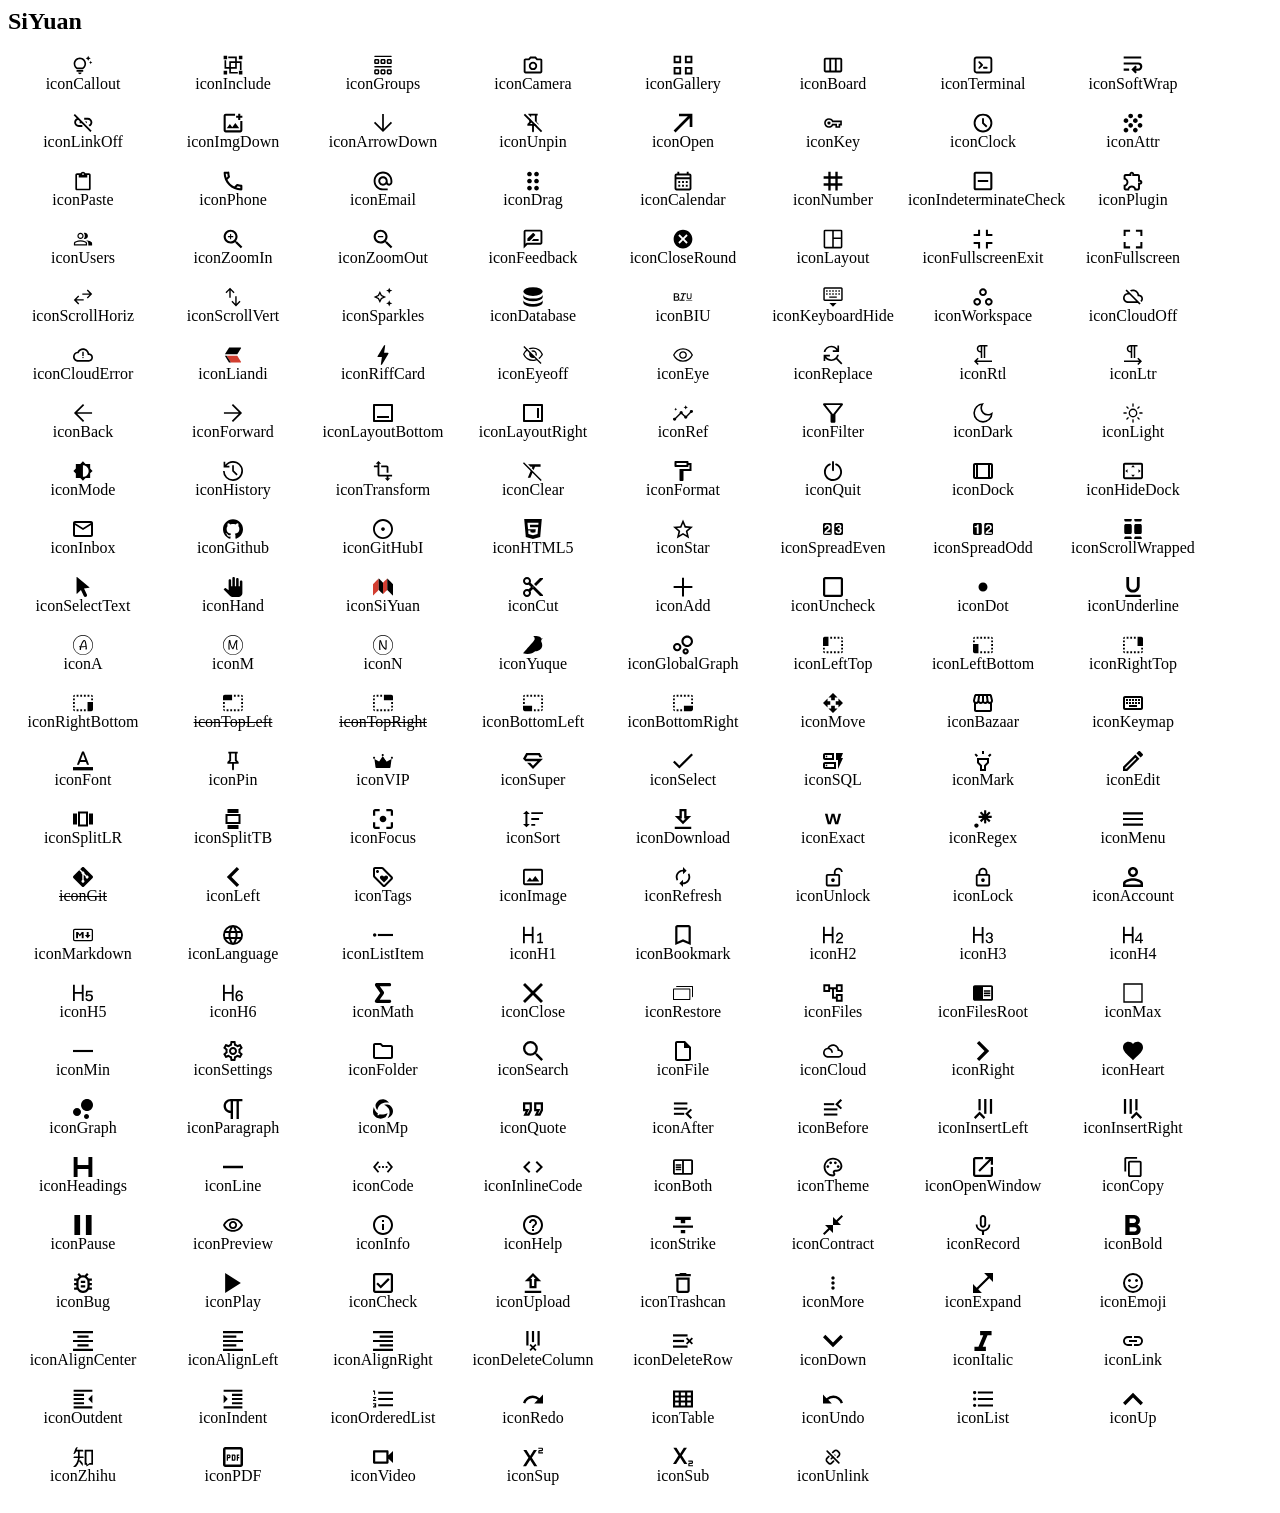
<file: app/appearance/icons/index.html>
<html>
<head>
    <style>
        .fn__clear > div {
            float: left;
            width: 150px;
            text-align: center;
            margin-bottom: 20px;
        }

        svg {
            display: block;
            height: 20px;
            width: 20px;
            margin: 0 auto;
        }

        .fn__clear:before, .fn__clear:after {
            display: table;
            content: "";
        }

        .fn__clear:after {
            clear: both;
        }
    </style>
</head>
<body>
<h2>SiYuan</h2>
<div class="fn__clear">
    <div>
        <svg>
            <use xlink:href="#iconCallout"></use>
        </svg>
        iconCallout
    </div>
    <div>
        <svg>
            <use xlink:href="#iconInclude"></use>
        </svg>
        iconInclude
    </div>
    <div>
        <svg>
            <use xlink:href="#iconGroups"></use>
        </svg>
        iconGroups
    </div>
    <div>
        <svg>
            <use xlink:href="#iconCamera"></use>
        </svg>
        iconCamera
    </div>
    <div>
        <svg>
            <use xlink:href="#iconGallery"></use>
        </svg>
        iconGallery
    </div>
    <div>
        <svg>
            <use xlink:href="#iconBoard"></use>
        </svg>
        iconBoard
    </div>
    <div>
        <svg>
            <use xlink:href="#iconTerminal"></use>
        </svg>
        iconTerminal
    </div>
    <div>
        <svg>
            <use xlink:href="#iconSoftWrap"></use>
        </svg>
        iconSoftWrap
    </div>
    <div>
        <svg>
            <use xlink:href="#iconLinkOff"></use>
        </svg>
        iconLinkOff
    </div>
    <div>
        <svg>
            <use xlink:href="#iconImgDown"></use>
        </svg>
        iconImgDown
    </div>
    <div>
        <svg>
            <use xlink:href="#iconArrowDown"></use>
        </svg>
        iconArrowDown
    </div>
    <div>
        <svg>
            <use xlink:href="#iconUnpin"></use>
        </svg>
        iconUnpin
    </div>
    <div>
        <svg>
            <use xlink:href="#iconOpen"></use>
        </svg>
        iconOpen
    </div>
    <div>
        <svg>
            <use xlink:href="#iconKey"></use>
        </svg>
        iconKey
    </div>
    <div>
        <svg>
            <use xlink:href="#iconClock"></use>
        </svg>
        iconClock
    </div>
    <div>
        <svg>
            <use xlink:href="#iconAttr"></use>
        </svg>
        iconAttr
    </div>
    <div>
        <svg>
            <use xlink:href="#iconPaste"></use>
        </svg>
        iconPaste
    </div>
    <div>
        <svg>
            <use xlink:href="#iconPhone"></use>
        </svg>
        iconPhone
    </div>
    <div>
        <svg>
            <use xlink:href="#iconEmail"></use>
        </svg>
        iconEmail
    </div>
    <div>
        <svg>
            <use xlink:href="#iconDrag"></use>
        </svg>
        iconDrag
    </div>
    <div>
        <svg>
            <use xlink:href="#iconCalendar"></use>
        </svg>
        iconCalendar
    </div>
    <div>
        <svg>
            <use xlink:href="#iconNumber"></use>
        </svg>
        iconNumber
    </div>
    <div>
        <svg>
            <use xlink:href="#iconIndeterminateCheck"></use>
        </svg>
        iconIndeterminateCheck
    </div>
    <div>
        <svg>
            <use xlink:href="#iconPlugin"></use>
        </svg>
        iconPlugin
    </div>
    <div>
        <svg>
            <use xlink:href="#iconUsers"></use>
        </svg>
        iconUsers
    </div>
    <div>
        <svg>
            <use xlink:href="#iconZoomIn"></use>
        </svg>
        iconZoomIn
    </div>
    <div>
        <svg>
            <use xlink:href="#iconZoomOut"></use>
        </svg>
        iconZoomOut
    </div>
    <div>
        <svg>
            <use xlink:href="#iconFeedback"></use>
        </svg>
        iconFeedback
    </div>
    <div>
        <svg>
            <use xlink:href="#iconCloseRound"></use>
        </svg>
        iconCloseRound
    </div>
    <div>
        <svg>
            <use xlink:href="#iconLayout"></use>
        </svg>
        iconLayout
    </div>
    <div>
        <svg>
            <use xlink:href="#iconFullscreenExit"></use>
        </svg>
        iconFullscreenExit
    </div>
    <div>
        <svg>
            <use xlink:href="#iconFullscreen"></use>
        </svg>
        iconFullscreen
    </div>
    <div>
        <svg>
            <use xlink:href="#iconScrollHoriz"></use>
        </svg>
        iconScrollHoriz
    </div>
    <div>
        <svg>
            <use xlink:href="#iconScrollVert"></use>
        </svg>
        iconScrollVert
    </div>
    <div>
        <svg>
            <use xlink:href="#iconSparkles"></use>
        </svg>
        iconSparkles
    </div>
    <div>
        <svg>
            <use xlink:href="#iconDatabase"></use>
        </svg>
        iconDatabase
    </div>
    <div>
        <svg>
            <use xlink:href="#iconBIU"></use>
        </svg>
        iconBIU
    </div>
    <div>
        <svg>
            <use xlink:href="#iconKeyboardHide"></use>
        </svg>
        iconKeyboardHide
    </div>
    <div>
        <svg>
            <use xlink:href="#iconWorkspace"></use>
        </svg>
        iconWorkspace
    </div>
    <div>
        <svg>
            <use xlink:href="#iconCloudOff"></use>
        </svg>
        iconCloudOff
    </div>
    <div>
        <svg>
            <use xlink:href="#iconCloudError"></use>
        </svg>
        iconCloudError
    </div>
    <div>
        <svg>
            <use xlink:href="#iconLiandi"></use>
        </svg>
        iconLiandi
    </div>
    <div>
        <svg>
            <use xlink:href="#iconRiffCard"></use>
        </svg>
        iconRiffCard
    </div>
    <div>
        <svg>
            <use xlink:href="#iconEyeoff"></use>
        </svg>
        iconEyeoff
    </div>
    <div>
        <svg>
            <use xlink:href="#iconEye"></use>
        </svg>
        iconEye
    </div>
    <div>
        <svg>
            <use xlink:href="#iconReplace"></use>
        </svg>
        iconReplace
    </div>
    <div>
        <svg>
            <use xlink:href="#iconRtl"></use>
        </svg>
        iconRtl
    </div>
    <div>
        <svg>
            <use xlink:href="#iconLtr"></use>
        </svg>
        iconLtr
    </div>
    <div>
        <svg>
            <use xlink:href="#iconBack"></use>
        </svg>
        iconBack
    </div>
    <div>
        <svg>
            <use xlink:href="#iconForward"></use>
        </svg>
        iconForward
    </div>
    <div>
        <svg>
            <use xlink:href="#iconLayoutBottom"></use>
        </svg>
        iconLayoutBottom
    </div>
    <div>
        <svg>
            <use xlink:href="#iconLayoutRight"></use>
        </svg>
        iconLayoutRight
    </div>
    <div>
        <svg>
            <use xlink:href="#iconRef"></use>
        </svg>
        iconRef
    </div>
    <div>
        <svg>
            <use xlink:href="#iconFilter"></use>
        </svg>
        iconFilter
    </div>
    <div>
        <svg>
            <use xlink:href="#iconDark"></use>
        </svg>
        iconDark
    </div>
    <div>
        <svg>
            <use xlink:href="#iconLight"></use>
        </svg>
        iconLight
    </div>
    <div>
        <svg>
            <use xlink:href="#iconMode"></use>
        </svg>
        iconMode
    </div>
    <div>
        <svg>
            <use xlink:href="#iconHistory"></use>
        </svg>
        iconHistory
    </div>
    <div>
        <svg>
            <use xlink:href="#iconTransform"></use>
        </svg>
        iconTransform
    </div>
    <div>
        <svg>
            <use xlink:href="#iconClear"></use>
        </svg>
        iconClear
    </div>
    <div>
        <svg>
            <use xlink:href="#iconFormat"></use>
        </svg>
        iconFormat
    </div>
    <div>
        <svg>
            <use xlink:href="#iconQuit"></use>
        </svg>
        iconQuit
    </div>
    <div>
        <svg>
            <use xlink:href="#iconDock"></use>
        </svg>
        iconDock
    </div>
    <div>
        <svg>
            <use xlink:href="#iconHideDock"></use>
        </svg>
        iconHideDock
    </div>
    <div>
        <svg>
            <use xlink:href="#iconInbox"></use>
        </svg>
        iconInbox
    </div>
    <div>
        <svg>
            <use xlink:href="#iconGithub"></use>
        </svg>
        iconGithub
    </div>
    <div>
        <svg>
            <use xlink:href="#iconGitHubI"></use>
        </svg>
        iconGitHubI
    </div>
    <div>
        <svg>
            <use xlink:href="#iconHTML5"></use>
        </svg>
        iconHTML5
    </div>
    <div>
        <svg>
            <use xlink:href="#iconStar"></use>
        </svg>
        iconStar
    </div>
    <div>
        <svg>
            <use xlink:href="#iconSpreadEven"></use>
        </svg>
        iconSpreadEven
    </div>
    <div>
        <svg>
            <use xlink:href="#iconSpreadOdd"></use>
        </svg>
        iconSpreadOdd
    </div>
    <div>
        <svg>
            <use xlink:href="#iconScrollWrapped"></use>
        </svg>
        iconScrollWrapped
    </div>
    <div>
        <svg>
            <use xlink:href="#iconSelectText"></use>
        </svg>
        iconSelectText
    </div>
    <div>
        <svg>
            <use xlink:href="#iconHand"></use>
        </svg>
        iconHand
    </div>
    <div>
        <svg>
            <use xlink:href="#iconSiYuan"></use>
        </svg>
        iconSiYuan
    </div>
    <div>
        <svg>
            <use xlink:href="#iconCut"></use>
        </svg>
        iconCut
    </div>
    <div>
        <svg>
            <use xlink:href="#iconAdd"></use>
        </svg>
        iconAdd
    </div>
    <div>
        <svg>
            <use xlink:href="#iconUncheck"></use>
        </svg>
        iconUncheck
    </div>
    <div>
        <svg>
            <use xlink:href="#iconDot"></use>
        </svg>
        iconDot
    </div>
    <div>
        <svg>
            <use xlink:href="#iconUnderline"></use>
        </svg>
        iconUnderline
    </div>
    <div>
        <svg>
            <use xlink:href="#iconA"></use>
        </svg>
        iconA
    </div>
    <div>
        <svg>
            <use xlink:href="#iconM"></use>
        </svg>
        iconM
    </div>
    <div>
        <svg>
            <use xlink:href="#iconN"></use>
        </svg>
        iconN
    </div>
    <div>
        <svg>
            <use xlink:href="#iconYuque"></use>
        </svg>
        iconYuque
    </div>
    <div>
        <svg>
            <use xlink:href="#iconGlobalGraph"></use>
        </svg>
        iconGlobalGraph
    </div>
    <div>
        <svg>
            <use xlink:href="#iconLeftTop"></use>
        </svg>
        iconLeftTop
    </div>
    <div>
        <svg>
            <use xlink:href="#iconLeftBottom"></use>
        </svg>
        iconLeftBottom
    </div>
    <div>
        <svg>
            <use xlink:href="#iconRightTop"></use>
        </svg>
        iconRightTop
    </div>
    <div>
        <svg>
            <use xlink:href="#iconRightBottom"></use>
        </svg>
        iconRightBottom
    </div>
    <div>
        <svg>
            <use xlink:href="#iconTopLeft"></use>
        </svg>
        <del>iconTopLeft</del>
    </div>
    <div>
        <svg>
            <use xlink:href="#iconTopRight"></use>
        </svg>
        <del>iconTopRight</del>
    </div>
    <div>
        <svg>
            <use xlink:href="#iconBottomLeft"></use>
        </svg>
        iconBottomLeft
    </div>
    <div>
        <svg>
            <use xlink:href="#iconBottomRight"></use>
        </svg>
        iconBottomRight
    </div>
    <div>
        <svg>
            <use xlink:href="#iconMove"></use>
        </svg>
        iconMove
    </div>
    <div>
        <svg>
            <use xlink:href="#iconBazaar"></use>
        </svg>
        iconBazaar
    </div>
    <div>
        <svg>
            <use xlink:href="#iconKeymap"></use>
        </svg>
        iconKeymap
    </div>
    <div>
        <svg>
            <use xlink:href="#iconFont"></use>
        </svg>
        iconFont
    </div>
    <div>
        <svg>
            <use xlink:href="#iconPin"></use>
        </svg>
        iconPin
    </div>
    <div>
        <svg>
            <use xlink:href="#iconVIP"></use>
        </svg>
        iconVIP
    </div>
    <div>
        <svg>
            <use xlink:href="#iconSuper"></use>
        </svg>
        iconSuper
    </div>
    <div>
        <svg>
            <use xlink:href="#iconSelect"></use>
        </svg>
        iconSelect
    </div>
    <div>
        <svg>
            <use xlink:href="#iconSQL"></use>
        </svg>
        iconSQL
    </div>
    <div>
        <svg>
            <use xlink:href="#iconMark"></use>
        </svg>
        iconMark
    </div>
    <div>
        <svg>
            <use xlink:href="#iconEdit"></use>
        </svg>
        iconEdit
    </div>
    <div>
        <svg>
            <use xlink:href="#iconSplitLR"></use>
        </svg>
        iconSplitLR
    </div>
    <div>
        <svg>
            <use xlink:href="#iconSplitTB"></use>
        </svg>
        iconSplitTB
    </div>
    <div>
        <svg>
            <use xlink:href="#iconFocus"></use>
        </svg>
        iconFocus
    </div>
    <div>
        <svg>
            <use xlink:href="#iconSort"></use>
        </svg>
        iconSort
    </div>
    <div>
        <svg>
            <use xlink:href="#iconDownload"></use>
        </svg>
        iconDownload
    </div>
    <div>
        <svg>
            <use xlink:href="#iconExact"></use>
        </svg>
        iconExact
    </div>
    <div>
        <svg>
            <use xlink:href="#iconRegex"></use>
        </svg>
        iconRegex
    </div>
    <div>
        <svg>
            <use xlink:href="#iconMenu"></use>
        </svg>
        iconMenu
    </div>
    <div>
        <svg>
            <use xlink:href="#iconGit"></use>
        </svg>
        <del>iconGit</del>
    </div>
    <div>
        <svg>
            <use xlink:href="#iconLeft"></use>
        </svg>
        iconLeft
    </div>
    <div>
        <svg>
            <use xlink:href="#iconTags"></use>
        </svg>
        iconTags
    </div>
    <div>
        <svg>
            <use xlink:href="#iconImage"></use>
        </svg>
        iconImage
    </div>
    <div>
        <svg>
            <use xlink:href="#iconRefresh"></use>
        </svg>
        iconRefresh
    </div>
    <div>
        <svg>
            <use xlink:href="#iconUnlock"></use>
        </svg>
        iconUnlock
    </div>
    <div>
        <svg>
            <use xlink:href="#iconLock"></use>
        </svg>
        iconLock
    </div>
    <div>
        <svg>
            <use xlink:href="#iconAccount"></use>
        </svg>
        iconAccount
    </div>
    <div>
        <svg>
            <use xlink:href="#iconMarkdown"></use>
        </svg>
        iconMarkdown
    </div>
    <div>
        <svg>
            <use xlink:href="#iconLanguage"></use>
        </svg>
        iconLanguage
    </div>
    <div>
        <svg>
            <use xlink:href="#iconListItem"></use>
        </svg>
        iconListItem
    </div>
    <div>
        <svg>
            <use xlink:href="#iconH1"></use>
        </svg>
        iconH1
    </div>
    <div>
        <svg>
            <use xlink:href="#iconBookmark"></use>
        </svg>
        iconBookmark
    </div>
    <div>
        <svg>
            <use xlink:href="#iconH2"></use>
        </svg>
        iconH2
    </div>
    <div>
        <svg>
            <use xlink:href="#iconH3"></use>
        </svg>
        iconH3
    </div>
    <div>
        <svg>
            <use xlink:href="#iconH4"></use>
        </svg>
        iconH4
    </div>
    <div>
        <svg>
            <use xlink:href="#iconH5"></use>
        </svg>
        iconH5
    </div>
    <div>
        <svg>
            <use xlink:href="#iconH6"></use>
        </svg>
        iconH6
    </div>
    <div>
        <svg>
            <use xlink:href="#iconMath"></use>
        </svg>
        iconMath
    </div>
    <div>
        <svg>
            <use xlink:href="#iconClose"></use>
        </svg>
        iconClose
    </div>
    <div>
        <svg>
            <use xlink:href="#iconRestore"></use>
        </svg>
        iconRestore
    </div>
    <div>
        <svg>
            <use xlink:href="#iconFiles"></use>
        </svg>
        iconFiles
    </div>
    <div>
        <svg>
            <use xlink:href="#iconFilesRoot"></use>
        </svg>
        iconFilesRoot
    </div>
    <div>
        <svg>
            <use xlink:href="#iconMax"></use>
        </svg>
        iconMax
    </div>
    <div>
        <svg>
            <use xlink:href="#iconMin"></use>
        </svg>
        iconMin
    </div>
    <div>
        <svg>
            <use xlink:href="#iconSettings"></use>
        </svg>
        iconSettings
    </div>
    <div>
        <svg>
            <use xlink:href="#iconFolder"></use>
        </svg>
        iconFolder
    </div>
    <div>
        <svg>
            <use xlink:href="#iconSearch"></use>
        </svg>
        iconSearch
    </div>
    <div>
        <svg>
            <use xlink:href="#iconFile"></use>
        </svg>
        iconFile
    </div>
    <div>
        <svg>
            <use xlink:href="#iconCloud"></use>
        </svg>
        iconCloud
    </div>
    <div>
        <svg>
            <use xlink:href="#iconRight"></use>
        </svg>
        iconRight
    </div>
    <div>
        <svg>
            <use xlink:href="#iconHeart"></use>
        </svg>
        iconHeart
    </div>
    <div>
        <svg>
            <use xlink:href="#iconGraph"></use>
        </svg>
        iconGraph
    </div>
    <div>
        <svg>
            <use xlink:href="#iconParagraph"></use>
        </svg>
        iconParagraph
    </div>
    <div>
        <svg>
            <use xlink:href="#iconMp"></use>
        </svg>
        iconMp
    </div>
    <div>
        <svg>
            <use xlink:href="#iconQuote"></use>
        </svg>
        iconQuote
    </div>
    <div>
        <svg>
            <use xlink:href="#iconAfter"></use>
        </svg>
        iconAfter
    </div>
    <div>
        <svg>
            <use xlink:href="#iconBefore"></use>
        </svg>
        iconBefore
    </div>
    <div>
        <svg>
            <use xlink:href="#iconInsertLeft"></use>
        </svg>
        iconInsertLeft
    </div>
    <div>
        <svg>
            <use xlink:href="#iconInsertRight"></use>
        </svg>
        iconInsertRight
    </div>
    <div>
        <svg>
            <use xlink:href="#iconHeadings"></use>
        </svg>
        iconHeadings
    </div>
    <div>
        <svg>
            <use xlink:href="#iconLine"></use>
        </svg>
        iconLine
    </div>
    <div>
        <svg>
            <use xlink:href="#iconCode"></use>
        </svg>
        iconCode
    </div>
    <div>
        <svg>
            <use xlink:href="#iconInlineCode"></use>
        </svg>
        iconInlineCode
    </div>
    <div>
        <svg>
            <use xlink:href="#iconBoth"></use>
        </svg>
        iconBoth
    </div>
    <div>
        <svg>
            <use xlink:href="#iconTheme"></use>
        </svg>
        iconTheme
    </div>
    <div>
        <svg>
            <use xlink:href="#iconOpenWindow"></use>
        </svg>
        iconOpenWindow
    </div>
    <div>
        <svg>
            <use xlink:href="#iconCopy"></use>
        </svg>
        iconCopy
    </div>
    <div>
        <svg>
            <use xlink:href="#iconPause"></use>
        </svg>
        iconPause
    </div>
    <div>
        <svg>
            <use xlink:href="#iconPreview"></use>
        </svg>
        iconPreview
    </div>
    <div>
        <svg>
            <use xlink:href="#iconInfo"></use>
        </svg>
        iconInfo
    </div>
    <div>
        <svg>
            <use xlink:href="#iconHelp"></use>
        </svg>
        iconHelp
    </div>
    <div>
        <svg>
            <use xlink:href="#iconStrike"></use>
        </svg>
        iconStrike
    </div>
    <div>
        <svg>
            <use xlink:href="#iconContract"></use>
        </svg>
        iconContract
    </div>
    <div>
        <svg>
            <use xlink:href="#iconRecord"></use>
        </svg>
        iconRecord
    </div>
    <div>
        <svg>
            <use xlink:href="#iconBold"></use>
        </svg>
        iconBold
    </div>
    <div>
        <svg>
            <use xlink:href="#iconBug"></use>
        </svg>
        iconBug
    </div>
    <div>
        <svg>
            <use xlink:href="#iconPlay"></use>
        </svg>
        iconPlay
    </div>
    <div>
        <svg>
            <use xlink:href="#iconCheck"></use>
        </svg>
        iconCheck
    </div>
    <div>
        <svg>
            <use xlink:href="#iconUpload"></use>
        </svg>
        iconUpload
    </div>
    <div>
        <svg>
            <use xlink:href="#iconTrashcan"></use>
        </svg>
        iconTrashcan
    </div>
    <div>
        <svg>
            <use xlink:href="#iconMore"></use>
        </svg>
        iconMore
    </div>
    <div>
        <svg>
            <use xlink:href="#iconExpand"></use>
        </svg>
        iconExpand
    </div>
    <div>
        <svg>
            <use xlink:href="#iconEmoji"></use>
        </svg>
        iconEmoji
    </div>
    <div>
        <svg>
            <use xlink:href="#iconAlignCenter"></use>
        </svg>
        iconAlignCenter
    </div>
    <div>
        <svg>
            <use xlink:href="#iconAlignLeft"></use>
        </svg>
        iconAlignLeft
    </div>
    <div>
        <svg>
            <use xlink:href="#iconAlignRight"></use>
        </svg>
        iconAlignRight
    </div>
    <div>
        <svg>
            <use xlink:href="#iconDeleteColumn"></use>
        </svg>
        iconDeleteColumn
    </div>
    <div>
        <svg>
            <use xlink:href="#iconDeleteRow"></use>
        </svg>
        iconDeleteRow
    </div>
    <div>
        <svg>
            <use xlink:href="#iconDown"></use>
        </svg>
        iconDown
    </div>
    <div>
        <svg>
            <use xlink:href="#iconItalic"></use>
        </svg>
        iconItalic
    </div>
    <div>
        <svg>
            <use xlink:href="#iconLink"></use>
        </svg>
        iconLink
    </div>
    <div>
        <svg>
            <use xlink:href="#iconOutdent"></use>
        </svg>
        iconOutdent
    </div>
    <div>
        <svg>
            <use xlink:href="#iconIndent"></use>
        </svg>
        iconIndent
    </div>
    <div>
        <svg>
            <use xlink:href="#iconOrderedList"></use>
        </svg>
        iconOrderedList
    </div>
    <div>
        <svg>
            <use xlink:href="#iconRedo"></use>
        </svg>
        iconRedo
    </div>
    <div>
        <svg>
            <use xlink:href="#iconTable"></use>
        </svg>
        iconTable
    </div>
    <div>
        <svg>
            <use xlink:href="#iconUndo"></use>
        </svg>
        iconUndo
    </div>
    <div>
        <svg>
            <use xlink:href="#iconList"></use>
        </svg>
        iconList
    </div>
    <div>
        <svg>
            <use xlink:href="#iconUp"></use>
        </svg>
        iconUp
    </div>
    <div>
        <svg>
            <use xlink:href="#iconZhihu"></use>
        </svg>
        iconZhihu
    </div>
    <div>
        <svg>
            <use xlink:href="#iconPDF"></use>
        </svg>
        iconPDF
    </div>
    <div>
        <svg>
            <use xlink:href="#iconVideo"></use>
        </svg>
        iconVideo
    </div>
    <div>
        <svg>
            <use xlink:href="#iconSup"></use>
        </svg>
        iconSup
    </div>
    <div>
        <svg>
            <use xlink:href="#iconSub"></use>
        </svg>
        iconSub
    </div>
    <div>
        <svg>
            <use xlink:href="#iconUnlink"></use>
        </svg>
        iconUnlink
    </div>
</div>
<script src="material/icon.js"></script>
</body>
</html>
</file>
